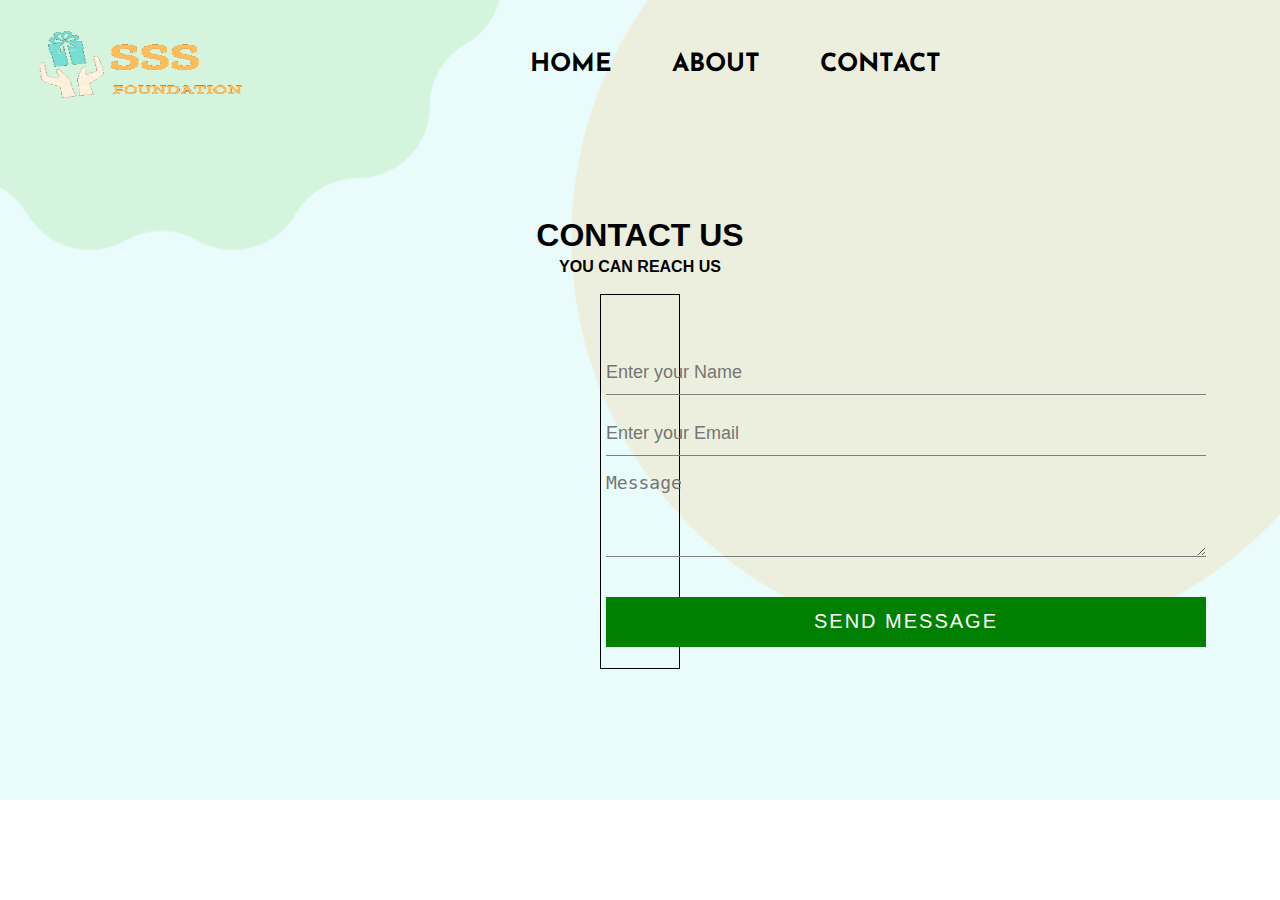
<file: contact.html>
<!DOCTYPE html>
<html lang="en">
<head>
    <meta charset="UTF-8">
    <meta http-equiv="X-UA-Compatible" content="IE=edge">
    <meta name="viewport" content="width=device-width, initial-scale=1.0">
    <title></title>
    <link rel="stylesheet" type="text/css" href="css/style2.css">
    <link href="https://fonts.googleapis.com/css2?family=Josefin+Sans:wght@200&display=swap" rel="stylesheet">
</head>
<body>
    <header>
        <div class="mainheader">
            <div class="logo">
                <img src="Images/Logo.png"> 
            </div>

            <nav>
                <div class="menubar">
                    <ul>
                        <li><a href="index.html">Home</a></li>
                        <li><a href="about.html">About</a></li>
                        <li><a href="#">Contact</a></li>
                    </ul>
                </div>
            </nav>
        
            <div class="btn">
                <form><script src="https://checkout.razorpay.com/v1/payment-button.js" data-payment_button_id="pl_HlzKfCRFFjG9zd" async> </script> </form>
            </div>
        </div>
        <div class="title">
            <h1>CONTACT US</h1><br>
            <h2>YOU CAN REACH US</h2><br>
        </div>

        <div class="box">
            <form>
                <input type="text" name="name" class="form-control" placeholder="Enter your Name" required><br>
                <input type="email" name="email" class="form-control" placeholder="Enter your Email" required><br>
                <textarea name="message" class="form-control" placeholder="Message" rows="4" required></textarea><br>
                <input type="submit" name="" class="form-control submit" value="SEND MESSAGE">
            </form>
        </div>
    </header>
</body>
</html>
</file>
<file: css/style2.css>
*{
    margin: 0;
    padding: 0;
    box-sizing: border-box;
    
}

header{
    width: 100%;
    height: 100vh;
    background-image: url('../Images/bg.png');
    background-repeat: no-repeat;
    background-size: 100%, 100%;
}

.mainheader{
    width: 100%;
    height: 130px;
    display: flex;
    justify-content: space-between;
    align-items: center;
}

.mainheader .logo img{
    width: 250px;
    height: 70px;
    padding-left: 30px;
}

.mainheader nav{
    width: 450px;
    display: flex;
    justify-content: space-around;
    align-items: center;
    margin: 0;
    padding: 0;
}

.mainheader nav ul{
    list-style: none;
    margin: 0;
    padding: 0;
    display: flex;
}

.mainheader nav ul a{
    line-height: 80px;
    color: black;
    padding: 12px 30px;
    text-decoration: none;
    font-size: 25px;
    font-weight: bold;
    text-transform: uppercase;
    font-weight: bold;
    font-family: 'Josefin Sans', sans-serif;
}

.mainheader nav ul a:hover{
    background-color: rgb(33, 82, 241);
    border-radius: 6px;
    color: white;
}

.btn{
    margin-right: 80px;
    margin-top: -50px;
}

.title{
    font-family: Arial, Helvetica, sans-serif;
    margin-top: 100px;
    text-align: center;
}

.title h1{
    font-size: 32px;
    line-height: 10px;
}

.title h2{
    font-size: 16px;
}

form{
    margin-top: 50px;
    text-align: center;
}

.form-control{
    width: 600px;
    background: transparent;
    border: none;
    outline: none;
    border-bottom: 1px solid gray;
    font-size: 18px;
    margin-bottom: 16px;
}

input{
    height: 45px;
}

form .submit{
    background-color: green;
    border-color: transparent;
    color: #fff;
    font-size: 20px;
    letter-spacing: 2px;
    height: 50px;
    margin-top: 20px;
    transition: 0.4s ease;
}

form .submit:hover{
    background-color: #f44336;
    cursor: pointer;
}

.box{
    border: 1px solid black;
    padding: 5px;
    margin-left: 600px;
    margin-right: 600px;
}
</file>
